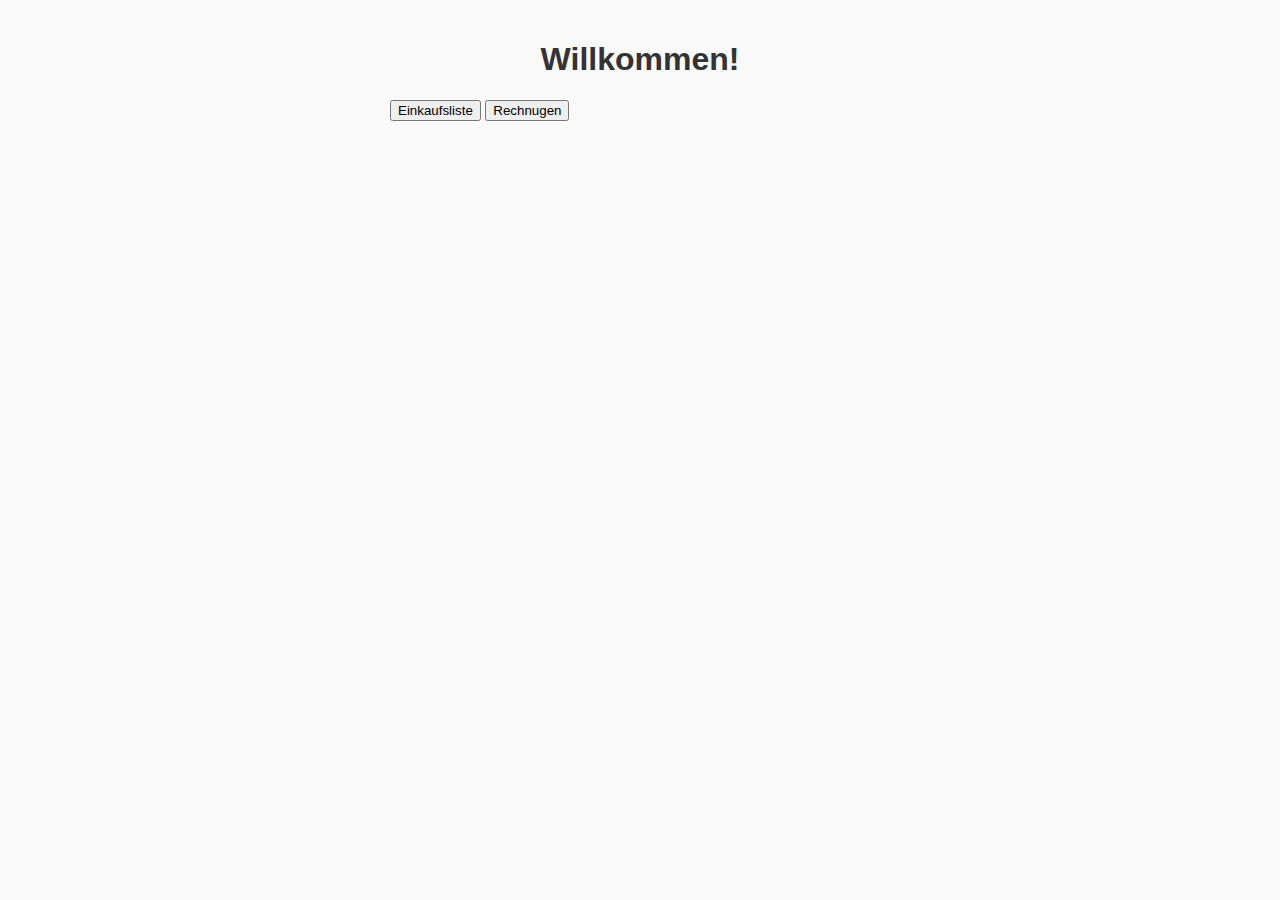
<file: index.html>
<!DOCTYPE html>
<html lang="de">
<head>
    <meta charset="UTF-8">
    <meta name="viewport" content="width=device-width, initial-scale=1.0">
    <title>Startseite</title>
    <link rel="stylesheet" href="style.css">
</head>
<body>
    <h1>Willkommen!</h1>

    <button onclick="location.href='Einkaufsliste.html'">Einkaufsliste</button>
    <button onclick="location.href='rechnungen.html'">Rechnugen</button>
</body>
</html>
</file>
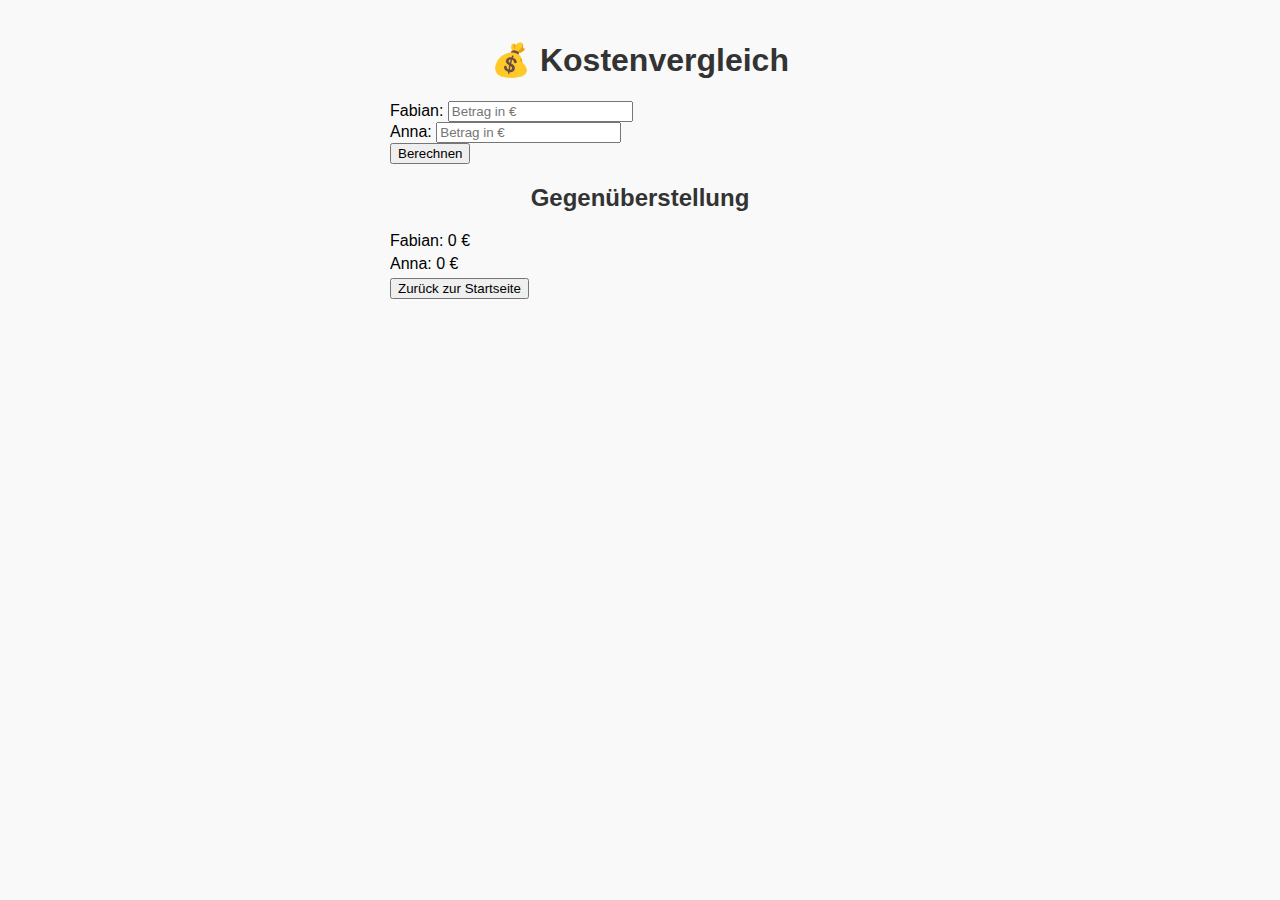
<file: Rechnungen.html>
<!DOCTYPE html>
<html lang="de">
<head>
    <meta charset="UTF-8">
    <meta name="viewport" content="width=device-width, initial-scale=1.0">
    <title>Kostenvergleich</title>
    <link rel="stylesheet" href="style.css">
</head>
<body>
    <h1>💰 Kostenvergleich</h1>

    <div class="person-inputs">
        <div>
            <label for="fabian">Fabian:</label>
            <input type="number" id="fabian" placeholder="Betrag in €" min="0">
        </div>
        <div>
            <label for="anna">Anna:</label>
            <input type="number" id="anna" placeholder="Betrag in €" min="0">
        </div>
    </div>

    <button id="calculateBtn">Berechnen</button>

    <div id="result">
        <h2>Gegenüberstellung</h2>
        <p id="fabianResult">Fabian: 0 €</p>
        <p id="annaResult">Anna: 0 €</p>
        <p id="balance"></p>
    </div>

    <button onclick="location.href='index.html'">Zurück zur Startseite</button>

    <script src="Rechnungen.js"></script>
</body>
</html>
</file>
<file: style.css>
/* Grundlayout */
body {
    font-family: Arial, sans-serif;
    padding: 20px;
    max-width: 500px;
    margin: 0 auto;
    background-color: #f9f9f9;
}

h1, h2 {
    text-align: center;
    color: #333;
}

/* Einkaufsliste Inputs */
#itemInput {
    width: calc(100% - 120px);
    padding: 8px;
    font-size: 16px;
    border-radius: 8px;
    border: 1px solid #ccc;
    margin-bottom: 10px;
}

#addBtn {
    background-color: #3498db;
    color: white;
    padding: 10px 15px;
    border-radius: 10px;
    border: none;
    cursor: pointer;
    font-size: 16px;
    margin-left: 5px;
    transition: background-color 0.2s;
}

#addBtn:hover {
    background-color: #2980b9;
}

#clearDone {
    background-color: #e74c3c;
    color: white;
    width: 100%;
    margin-top: 10px;
    padding: 10px;
    border-radius: 10px;
    border: none;
    cursor: pointer;
    font-size: 16px;
    transition: background-color 0.2s;
}

#clearDone:hover {
    background-color: #c0392b;
}

/* Einkaufsliste */
ul#list {
    list-style: none;
    padding: 0;
    margin-bottom: 20px;
}

ul#list li {
    padding: 10px;
    margin-bottom: 5px;
    background-color: #fff;
    border-radius: 8px;
    box-shadow: 0 2px 5px rgba(0,0,0,0.1);
    cursor: pointer;
    transition: background-color 0.2s;
}

ul#list li:hover {
    background-color: #f0f0f0;
}

/* Abgehakte Eintr�ge */
.done {
    text-decoration: line-through;
    color: #888;
}

/* Ergebnisbereich Rechnungen bleibt unver�ndert */
#result p {
    font-size: 16px;
    margin: 5px 0;
}

/* Popup Hintergrund */
.popup {
    display: none;
    position: fixed;
    top: 0; left: 0;
    width: 100%;
    height: 100%;
    background-color: rgba(0,0,0,0.5);
    z-index: 1000;
    justify-content: center;
    align-items: center;
}

/* Popup Inhalt */
.popup-content {
    background-color: #fff;
    padding: 20px;
    border-radius: 12px;
    text-align: center;
    max-width: 300px;
    box-shadow: 0 4px 10px rgba(0,0,0,0.3);
}

/* Popup Buttons */
.popup-buttons {
    margin-top: 15px;
    display: flex;
    justify-content: space-around;
}

.popup-buttons button {
    width: 100px;
    padding: 8px 0;
    border-radius: 8px;
    border: none;
    font-size: 14px;
    cursor: pointer;
    transition: background-color 0.2s;
}

#confirmDelete {
    background-color: #e74c3c;
    color: white;
}

#confirmDelete:hover {
    background-color: #c0392b;
}

#cancelDelete {
    background-color: #bdc3c7;
    color: black;
}

#cancelDelete:hover {
    background-color: #95a5a6;
}

/* Responsive f�r Handy */
@media (max-width: 500px) {
    #itemInput {
        width: 100%;
        margin-bottom: 10px;
    }

    #addBtn {
        width: 100%;
        margin-left: 0;
        margin-bottom: 10px;
    }

    #clearDone {
        font-size: 18px;
    }

    button {
        font-size: 18px;
    }

    input[type="number"] {
        font-size: 18px;
    }
}
</file>
